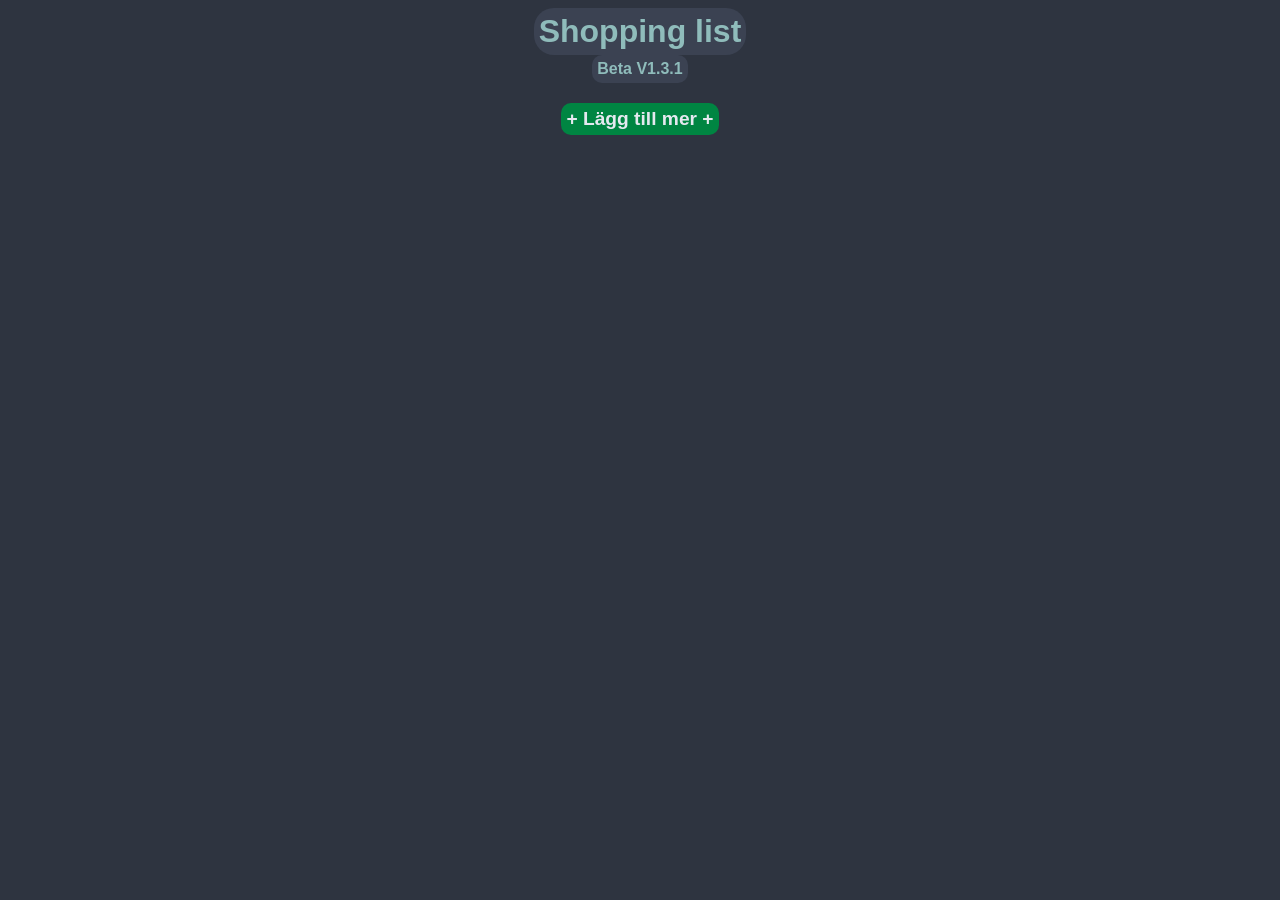
<file: index.html>
<!DOCTYPE html>
<html lang="sv">

<head>
    <meta charset="UTF-8">
    <meta name="viewport" content="width=device-width, initial-scale=1.0">
    <link rel="stylesheet" href="style.css">
    <link rel="stylesheet" href="https://cdnjs.cloudflare.com/ajax/libs/font-awesome/4.7.0/css/font-awesome.min.css">
    <title>Shopping list</title>
</head>

<body>
    <header>
            <!-- <h1 class="titel-Price">1234.56 KR</h1> -->
        <div>
            <h1 class="titel">Shopping list</h1>
            <h2 class="subTitel">Beta V1.3.1</h2>
        </div>
        <!-- <button class="sheareList">Dela länk</button> -->
    </header>

    <main>
        <div id="shoppingItem"></div>

        <button class="addMoreBtn" id="addMoreBtn" type="button">+ Lägg till mer +</button>

        <dialog id="dialogAdd">
            <h1>Lägg till produkt</h1>
             <!-- <label for="dialogAddTitelInput">Lägg till bild</label>
           <div class="itemImgContainer">
                <img class="itemImg" src="no_img_found.png" alt="Shopping item Image">
            </div> -->
            <label for="dialogAddTitelInput">Produktnamn</label>
            <br>
            <input type="text" id="dialogAddTitelInput">
            <br>
            <br>
            <label for="dialogAddDiscriptionInput">Produktbeskrivning</label>
            <br>
            <input type="text" id="dialogAddDiscriptionInput">
            <br>
            <br>
            <label for="dialogAddStackInput">Hur många?</label>
            <br>
            <div class="itemStackCard">
            <button class="itemStackDecrease" id="dialogButtonDecressStack">-</button>
            <input type="number" class="countStack-input" id="dialogAddStackInput" max="998" min="1">
            <button class="itemStackIncrease" id="dialogButtonIncressStack">+</button>
            </div>
            <br>
            <br>
            <button id="dialogAddSubmitButton">Spara</button>  
            <button class="dialogCloseTSubmitButton" onclick=" dialogAdd.close();">Stäng</button>  
        </dialog>

        <dialog id="dialogEdit">
            <h1>Redigera produkt</h1>
            <!-- <label for="dialogAddTitelInput">Redigera bild</label>
            <div class="itemImgContainer">
                <img class="itemImg" src="no_img_found.png" alt="Shopping item Image">
                <input type="file" name="filename" accept="image/jpg, image/jpeg, image/png">
            </div> -->
            <label for="dialogEditTitelInput">Produktnamn</label>
            <br>
            <input type="text" id="dialogEditTitelInput">
            <br>
            <br>
            <label for="dialogEditDiscriptionInput">Produktbeskrivning</label>
            <br>
            <input type="text" id="dialogEditDiscriptionInput">
            <br>
            <br>
            <label for="dialogEditStackInput">Hur många?</label>
            <br>
            <div class="itemStackCard">
            <button class="itemStackDecrease" id="dialogButtonDecressEditStack">-</button>
            <input type="number" class="countStack-input" id="dialogEditStackInput" max="998" min="1">
            <button class="itemStackIncrease" id="dialogButtonIncressEditStack">+</button>
            </div>
            <br>
            <br>
            <button id="dialogEditTSubmitButton">Spara</button>  
            <button class="dialogCloseTSubmitButton" onclick=" dialogEdit.close();">Stäng</button>  
            <button id="deleteButton">Ta bort</button>  
        </dialog>

        <noscript>
            <div class="alert">You must have <strong>javascript enable</strong> for this page to work correctly</div>
        </noscript>
    </main>

    <!-- <footer>
        <h2 class="subTitel">Beta V1.3</h2>
    </footer> -->
    <script src="main.js"></script>
</body>

</html>
</file>
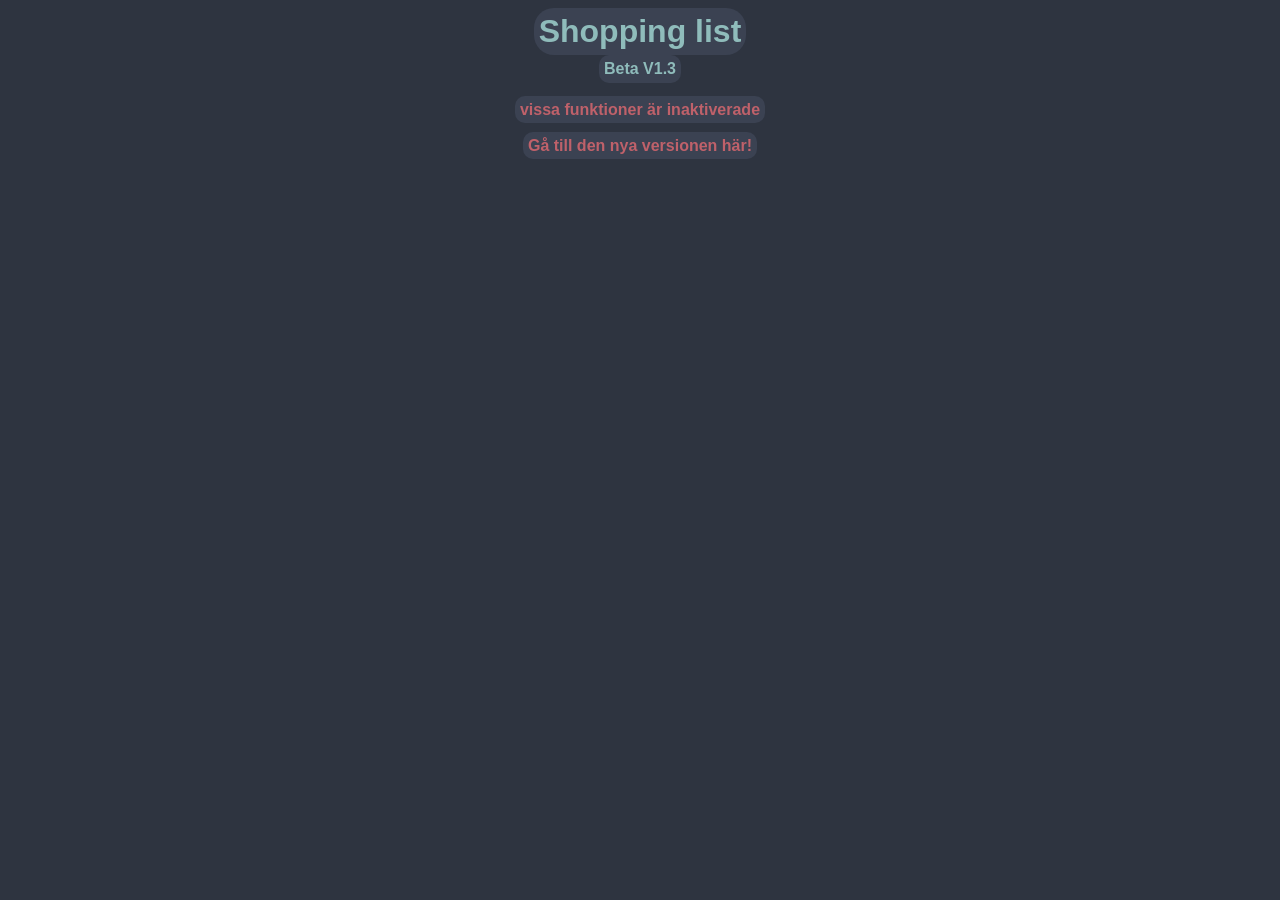
<file: DEPRECATED/Beta_V1_3/index.html>
<!DOCTYPE html>
<html lang="sv">

<head>
    <meta charset="UTF-8">
    <meta name="viewport" content="width=device-width, initial-scale=1.0">
    <link rel="stylesheet" href="style.css">
    <link rel="stylesheet" href="https://cdnjs.cloudflare.com/ajax/libs/font-awesome/4.7.0/css/font-awesome.min.css">
    <title>Shopping list</title>
</head>

<body>
    <header>
            <!-- <h1 class="titel-Price">1234.56 KR</h1> -->
        <div>
            <h1 class="titel">Shopping list</h1>
            <h2 class="subTitel">Beta V1.3</h2>
            <br>
            <div>
            <a class="DEPRECATE" href="/index.html">vissa funktioner är inaktiverade</a>
            <br>
            <br>
            <a class="DEPRECATE" href="/index.html">Gå till den nya versionen här!</a>
        </div>
        </div>
        <!-- <button class="sheareList">Dela länk</button> -->
    </header>

    <main>
        <div id="shoppingItem"></div>

        <!-- <button class="addMoreBtn" id="addMoreBtn" type="button">+ Lägg till mer +</button> -->

        <!-- <dialog id="dialogAdd">
            <h1>Lägg till produkt</h1> -->
             <!-- <label for="dialogAddTitelInput">Lägg till bild</label>
           <div class="itemImgContainer">
                <img class="itemImg" src="no_img_found.png" alt="Shopping item Image">
            </div> -->
            <!-- <label for="dialogAddTitelInput">Produktnamn</label>
            <br>
            <input type="text" id="dialogAddTitelInput">
            <br>
            <br>
            <label for="dialogAddDiscriptionInput">Produktbeskrivning</label>
            <br>
            <input type="text" id="dialogAddDiscriptionInput">
            <br>
            <br>
            <label for="dialogAddStackInput">Hur många?</label>
            <br>
            <div class="itemStackCard">
            <button class="itemStackDecrease" id="dialogButtonDecressStack">-</button>
            <input type="number" class="countStack-input" id="dialogAddStackInput" max="998" min="1">
            <button class="itemStackIncrease" id="dialogButtonIncressStack">+</button>
            </div>
            <br>
            <br>
            <button id="dialogAddSubmitButton">Spara</button>  
            <button class="dialogCloseTSubmitButton" onclick=" dialogAdd.close();">Stäng</button>  
        </dialog> -->

        <dialog id="dialogEdit">
            <h1>Redigera produkt</h1>
            <!-- <label for="dialogAddTitelInput">Redigera bild</label>
            <div class="itemImgContainer">
                <img class="itemImg" src="no_img_found.png" alt="Shopping item Image">
                <input type="file" name="filename" accept="image/jpg, image/jpeg, image/png">
            </div> -->
            <label for="dialogEditTitelInput">Produktnamn</label>
            <br>
            <input type="text" id="dialogEditTitelInput" disabled>
            <br>
            <br>
            <label for="dialogEditDiscriptionInput">Produktbeskrivning</label>
            <br>
            <input type="text" id="dialogEditDiscriptionInput" disabled>
            <br>
            <br>
            <label for="dialogEditStackInput">Hur många?</label>
            <br>
            <div class="itemStackCard">
            <!-- <button class="itemStackDecrease" id="dialogButtonDecressEditStack">-</button> -->
            <input type="number" class="countStack-input" id="dialogEditStackInput" max="998" min="1" disabled>
            <!-- <button class="itemStackIncrease" id="dialogButtonIncressEditStack">+</button> -->
            </div>
            <br>
            <br>
            <!-- <button id="dialogEditTSubmitButton">Spara</button>   -->
            <button class="dialogCloseTSubmitButton" onclick=" dialogEdit.close();">Stäng</button>  
            <!-- <button id="deleteButton">Ta bort</button>   -->
        </dialog>

        <noscript>
            <div class="alert">You must have <strong>javascript enable</strong> for this page to work correctly</div>
        </noscript>
    </main>

    <!-- <footer>
        <h2 class="subTitel">Beta V1.3</h2>
    </footer> -->
    <script src="main.js"></script>
</body>

</html>
</file>
<file: style.css>
html {
  background-color: #2e3440;
  font-family: Impact, Haettenschweiler, 'Arial Narrow Bold', sans-serif;
}

header {
  text-align: center;
  display: flex;
  align-items: center;
  justify-content: center;
  height: fit-content;
}

.titel {
  color: #8fbcbb;
  background-color: #3b4252;
  padding: 5px;
  margin: 0;
  border-radius: 20px;
  font-size: 2rem;
  height: fit-content;
  width: fit-content;
}
.titel-Price{
  align-self: flex-start;
  left: 10px; /* new */
  top: 10px; /* new */
  position: absolute; /* new */
  color: #8fbcbb;
  background-color: #3b4252;
  padding: 5px;
  margin-top: 10px;
  margin-bottom: 10px;
  border-radius: 20px;
  font-size: 12px;
  height: fit-content;
  width: fit-content;
}

.subTitel {
  height: fit-content;
  width: fit-content;
  color: #8fbcbb;
  background-color: #3b4252;
  padding: 5px;
  margin: 0;
  margin-inline: auto;
  font-size: 1rem;
  border-radius: 10px;
}

footer {
  height: fit-content;
  width: fit-content;
  color: #8fbcbb;
  background-color: #3b4252;
  padding: 5px;
  margin: 0;
  margin-inline: auto;
  font-size: 1rem;

  position: fixed;
  left: 0;
  bottom: 0;
  width: 100%;
  color: white;
  text-align: center;
}

.alert {
  margin-inline: auto;
  margin-top: 20px;
  margin-bottom: 20px;
  padding: 20px;
  font-size: 2rem;
  border-radius: 20px;
  width: fit-content;
  background-color: #f44336;
  color: white;
  text-align: center;
}

.addMoreBtn {
  display: flex;
  margin-top: 20px;
  margin-inline: auto;
  cursor: pointer;
  background-color: #008542;
  color: #e5e9f0;
  border-radius: 10px;
  padding: 5px;
  font-weight: 900;
  border: none;
  font-size: 1.2rem;
}

.box {
  background-color: #4c566a;
  border-radius: 10px;
  height: 5rem;
  margin: 10px;
  display: flex;
  box-shadow: 5px 5px 5px #3b4252;
}

.itemImgContainer {
  border: 3px solid #434c5e;
  border-radius: 10px;
  margin-top: auto;
  margin-bottom: auto;
  margin-left: 5px;
}

.itemImg {
  border-radius: 10px;
  padding: 5px;
  width: 1.3rem;
  height: 1.3rem;
}

.itemTextContainer {
  width: 223px;
  padding: 10px;
  box-sizing: border-box;
  overflow: hidden;
  width: auto;
}

.itemTextTitel {
  color: #0a893d;
  font-size: 100%;
  white-space: nowrap;
  font-weight: 900;
  margin: 0;
  overflow: hidden;
  text-overflow: ellipsis;
}

.itemTextDiscription {
  margin-top: 0;
  font-size: 3vw;
  color: #8fbcbb;
  white-space: normal;
  overflow: hidden;
  text-overflow: ellipsis;
  overflow: hidden;
  display: -webkit-box;
  -webkit-line-clamp: 2; /* number of lines to show */
          line-clamp: 2; 
  -webkit-box-orient: vertical;
}

.itemTextToEdit{
  font-size: 0.5rem;
  margin: 0;
  padding: 0;
  text-align: center;
  color: #8fbcbb;
  font-weight: bold;
}

.itemStackConatiner {
  display: flex;
  align-items: center;
  border-radius: 10px;
  height: 30px;
  margin-top: auto;
  margin-bottom: auto;
  margin-left: auto;

}

.itemStackIncrease, .itemStackDecrease{
  background-color: #3b4252;
  border: none;
  border-radius: 50%;
  color: #fff;
  line-height: 34px;
  outline: none;
  vertical-align: top;
  width: 34px;
  font-size: 2rem;
  }

  .itemStackCard{
    margin-top: 5px;
    background-color: #2e3440;
    border-radius: 20px;
    font-size: 0;
    line-height: 0;
    margin-inline: auto;
    width: fit-content;
    padding: 3px;
  }

  .countStack-input {
    -moz-appearance: textfield;
    appearance: textfield;
    background-color: #2e3440;
    border:none;
    box-shadow:none;
    color:#fff;
    outline:none;
    text-align:center;
    vertical-align:top;
    border-radius: 25px;
    padding: 10px;
  }

  .countStack-inpu:disabled {
    background:#f5f5f5;
    color:#999
  }
  
  .countStack-inpu::-webkit-inner-spin-button,
  .countStack-inpu::-webkit-outer-spin-button {
    -webkit-appearance: none; 
  }
  

  .itemStackDisplay {
    width: 40px;
    height: fit-content;
    font-size: 1.5rem;
    padding: 1px;
    text-align: center;
    border: 1px solid #ddd;
    color: #8fbcbb;
    border-radius: 10px;
  }



.itemSettingsContaineer {
  text-align: center;
  margin-top: 5px;
}
.itemCheckContaineer {
  margin: 5px;
}

.itemCheck {
  width: 30px;
  height: 30px;
  border-radius: 5px;
}

dialog::backdrop {
  backdrop-filter: blur(10px);
}
dialog{
  background-color: #3b4252;
  text-align: center;
  color: #8fbcbb;
  border: none;
  border-radius: 25px;
}

input[type=text]{
  margin: 5px;
  border-radius: 25px;
}

.sheareList{
background-color: #008542;
color: #e5e9f0;
border: none;
border-radius: 25px;
padding: 10px;
font-weight: 900;
}

.dialogCloseTSubmitButton {
  background-color: #d08770;
  color: #3b4252;
  font-weight: 900;
  border: none;
  border-radius: 25px;
  padding: 10px;
  margin: 5px;
}

#dialogEditTSubmitButton, #dialogAddSubmitButton {
  background-color: #a3be8c;
  color: #3b4252;
  border: none;
  border-radius: 25px;
  font-weight: 900;
  padding: 10px;
  margin: 5px;
}

#deleteButton {
  background-color: #bf616a;
  color: #3b4252;
  font-weight: 900;
  border: none;
  border-radius: 25px;
  padding: 10px;
  margin: 5px;
}
</file>
<file: DEPRECATED/Beta_V1_3/style.css>
html {
  background-color: #2e3440;
  font-family: Impact, Haettenschweiler, 'Arial Narrow Bold', sans-serif;
}

header {
  text-align: center;
  display: flex;
  align-items: center;
  justify-content: center;
  height: fit-content;
}

.titel {
  color: #8fbcbb;
  background-color: #3b4252;
  padding: 5px;
  margin: 0;
  border-radius: 20px;
  font-size: 2rem;
  height: fit-content;
  width: fit-content;
  margin-inline: auto;
}
.titel-Price{
  align-self: flex-start;
  left: 10px; /* new */
  top: 10px; /* new */
  position: absolute; /* new */
  color: #8fbcbb;
  background-color: #3b4252;
  padding: 5px;
  margin-top: 10px;
  margin-bottom: 10px;
  border-radius: 20px;
  font-size: 12px;
  height: fit-content;
  width: fit-content;
}

.subTitel {
  height: fit-content;
  width: fit-content;
  color: #8fbcbb;
  background-color: #3b4252;
  padding: 5px;
  margin: 0;
  margin-inline: auto;
  font-size: 1rem;
  border-radius: 10px;
}

.DEPRECATE {
  height: fit-content;
  width: fit-content;
  color: #bf616a;
  font-weight: bold;
  background-color: #3b4252;
  padding: 5px;
  margin: 0;
  margin-inline: auto;
  font-size: 1rem;
  border-radius: 10px;
  text-decoration: none;
}
footer {
  height: fit-content;
  width: fit-content;
  color: #8fbcbb;
  background-color: #3b4252;
  padding: 5px;
  margin: 0;
  margin-inline: auto;
  font-size: 1rem;

  position: fixed;
  left: 0;
  bottom: 0;
  width: 100%;
  color: white;
  text-align: center;
}

.alert {
  margin-inline: auto;
  margin-top: 20px;
  margin-bottom: 20px;
  padding: 20px;
  font-size: 2rem;
  border-radius: 20px;
  width: fit-content;
  background-color: #f44336;
  color: white;
  text-align: center;
}

.addMoreBtn {
  display: flex;
  margin-top: 20px;
  margin-inline: auto;
  cursor: pointer;
  background-color: #008542;
  color: #e5e9f0;
  border-radius: 10px;
  padding: 5px;
  font-weight: 900;
  border: none;
  font-size: 1.2rem;
}

.box {
  background-color: #4c566a;
  border-radius: 10px;
  height: 5rem;
  margin: 10px;
  display: flex;
  box-shadow: 5px 5px 5px #3b4252;
}

.itemImgContainer {
  border: 3px solid #434c5e;
  border-radius: 10px;
  margin-top: auto;
  margin-bottom: auto;
  margin-left: 5px;
}

.itemImg {
  border-radius: 10px;
  padding: 5px;
  width: 1.3rem;
  height: 1.3rem;
}

.itemTextContainer {
  width: 223px;
  padding: 10px;
  box-sizing: border-box;
  overflow: hidden;
  width: auto;
}

.itemTextTitel {
  color: #0a893d;
  font-size: 100%;
  white-space: nowrap;
  font-weight: 900;
  margin: 0;
  overflow: hidden;
  text-overflow: ellipsis;
}

.itemTextDiscription {
  margin-top: 0;
  font-size: 3vw;
  color: #8fbcbb;
  white-space: normal;
  overflow: hidden;
  text-overflow: ellipsis;
  overflow: hidden;
  display: -webkit-box;
  -webkit-line-clamp: 2; /* number of lines to show */
          line-clamp: 2; 
  -webkit-box-orient: vertical;
}

.itemTextToEdit{
  font-size: 0.5rem;
  margin: 0;
  padding: 0;
  text-align: center;
  color: #8fbcbb;
  font-weight: bold;
}

.itemStackConatiner {
  display: flex;
  align-items: center;
  border-radius: 10px;
  height: 30px;
  margin-top: auto;
  margin-bottom: auto;
  margin-left: auto;

}

.itemStackIncrease, .itemStackDecrease{
  background-color: #3b4252;
  border: none;
  border-radius: 50%;
  color: #fff;
  line-height: 34px;
  outline: none;
  vertical-align: top;
  width: 34px;
  font-size: 2rem;
  }

  .itemStackCard{
    margin-top: 5px;
    background-color: #2e3440;
    border-radius: 20px;
    font-size: 0;
    line-height: 0;
    margin-inline: auto;
    width: fit-content;
    padding: 3px;
  }

  .countStack-input {
    -moz-appearance: textfield;
    appearance: textfield;
    background-color: #2e3440;
    border:none;
    box-shadow:none;
    color:#fff;
    outline:none;
    text-align:center;
    vertical-align:top;
    border-radius: 25px;
    padding: 10px;
  }

  .countStack-inpu:disabled {
    background:#f5f5f5;
    color:#999
  }
  
  .countStack-inpu::-webkit-inner-spin-button,
  .countStack-inpu::-webkit-outer-spin-button {
    -webkit-appearance: none; 
  }
  

  .itemStackDisplay {
    width: 40px;
    height: fit-content;
    font-size: 1.5rem;
    padding: 1px;
    text-align: center;
    border: 1px solid #ddd;
    color: #8fbcbb;
    border-radius: 10px;
  }



.itemSettingsContaineer {
  text-align: center;
  margin-top: 5px;
}
.itemCheckContaineer {
  margin: 5px;
}

.itemCheck {
  width: 30px;
  height: 30px;
  border-radius: 5px;
}

dialog::backdrop {
  backdrop-filter: blur(10px);
}
dialog{
  background-color: #3b4252;
  text-align: center;
  color: #8fbcbb;
  border: none;
  border-radius: 25px;
}

input[type=text]{
  margin: 5px;
  border-radius: 25px;
  background-color: white;
  color: black;
}

.sheareList{
background-color: #008542;
color: #e5e9f0;
border: none;
border-radius: 25px;
padding: 10px;
font-weight: 900;
}

.dialogCloseTSubmitButton {
  background-color: #d08770;
  color: #3b4252;
  font-weight: 900;
  border: none;
  border-radius: 25px;
  padding: 10px;
  margin: 5px;
}

#dialogEditTSubmitButton, #dialogAddSubmitButton {
  background-color: #a3be8c;
  color: #3b4252;
  border: none;
  border-radius: 25px;
  font-weight: 900;
  padding: 10px;
  margin: 5px;
}

#deleteButton {
  background-color: #bf616a;
  color: #3b4252;
  font-weight: 900;
  border: none;
  border-radius: 25px;
  padding: 10px;
  margin: 5px;
}
</file>
